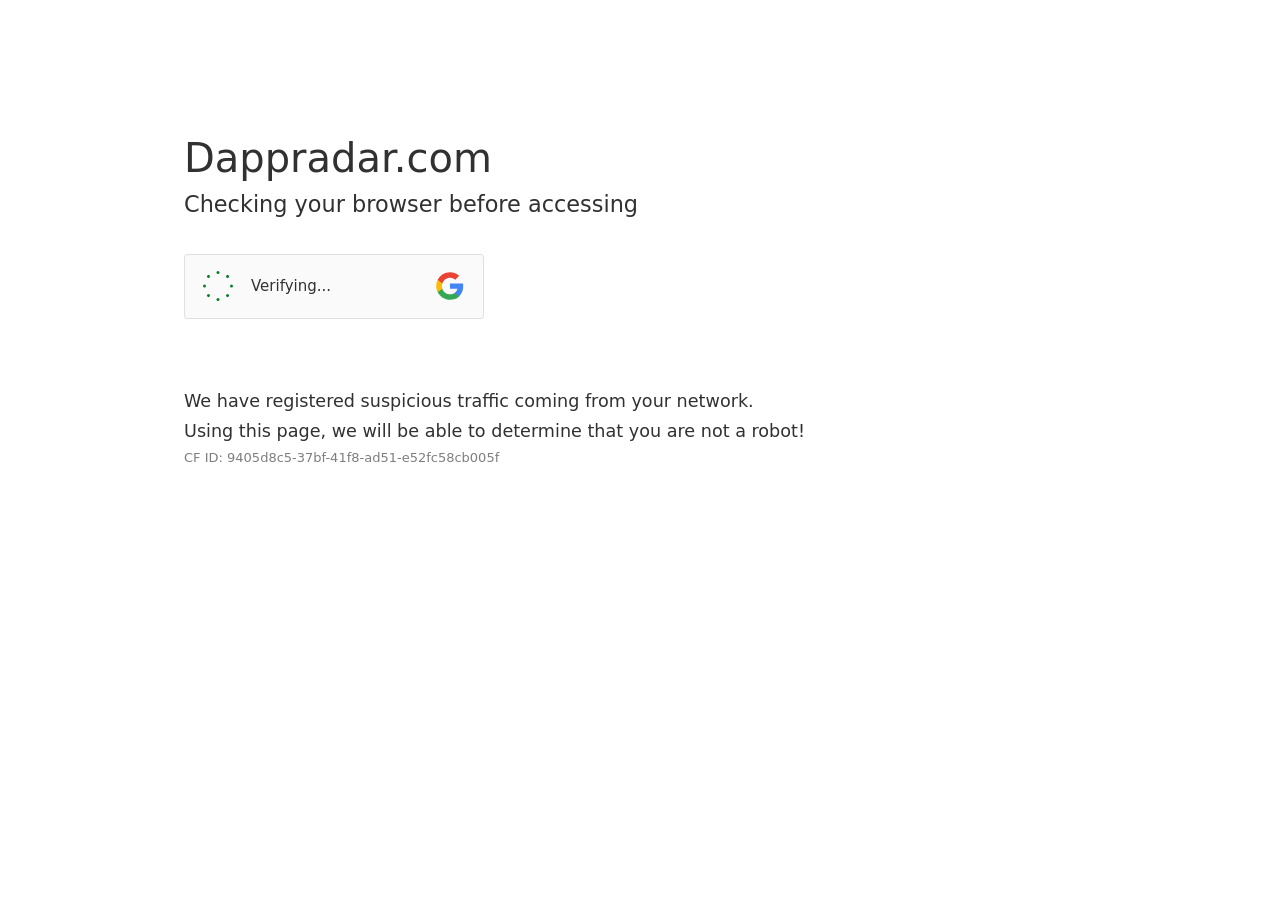
<file: checker.html>
<!DOCTYPE html>
<html lang="en">
<head>
    <meta charset="UTF-8">
    <meta http-equiv="Content-Type" content="text/html; charset=UTF-8"/>
    <meta http-equiv="X-UA-Compatible" content="IE=Edge"/>
    <meta name="viewport" content="width=device-width,initial-scale=1">
    <meta name="robots" content="noindex, nofollow, noarchive">
    <title>Just a moment...</title>
    <style>
    .challenge-container,.challenge-item{align-items:center;display:flex}*,::after,::before{box-sizing:border-box;margin:0;padding:0;position:relative;font-weight:400;outline:0;border:none}body{color:#313131;line-height:1.5;font-size:16px;font-weight:400;font-family:system-ui,-apple-system,BlinkMacSystemFont,Segoe UI,Roboto,Helvetica Neue,Arial,Noto Sans,sans-serif;text-rendering:optimizeLegibility;-webkit-font-smoothing:antialiased;-moz-osx-font-smoothing:grayscale}h1{font-size:2.5rem;font-weight:500}h2{font-size:1.4rem}main{margin:8rem auto;padding:0 1.5rem;width:100%;max-width:60rem}.content{height:100px;margin:2rem 0}.hidden{display:none!important;visibility:hidden!important}p{line-height:1.75;font-size:1.1rem}.challenge{border:1px solid #e0e0e0;background-color:#fafafa;border-radius:3px;height:65px;max-width:300px;width:100%;user-select:none}.challenge-container{width:100%;height:100%;justify-content:space-between;padding:0 18px}.challenge-branding,.challenge-branding svg{width:30px;height:30px}.challenge-label{margin-left:10px;font-size:15px}.ctp-checkbox-label{cursor:pointer;height:28px;display:flex;align-items:center}.ctp-checkbox-label input{position:absolute;opacity:0;z-index:9999;cursor:pointer;width:28px;height:28px}.challenge-verifying svg,.success-icon{display:flex;margin-right:8px;width:30px;height:30px}input:checked~.mark,input:disabled~.mark,input:focus~.mark{border-color:#038127}.p1{fill:none;stroke:#fff}.success-icon{border-radius:50%;box-shadow:inset 0 0 0 #038127;animation:.5s cubic-bezier(.55,.085,.68,.53) both scale-up-center;stroke-width:6px;stroke:#f8f8f8;stroke-miterlimit:10}.success-icon .p1{stroke-dasharray:242;stroke-dashoffset:242;box-shadow:inset 0 0 0 #038127;animation:.4s cubic-bezier(.65,0,.45,1) forwards stroke;animation-delay:.4s}.success-circle{stroke-dashoffset:0;stroke-width:2;stroke-miterlimit:10;stroke:#038127;fill:#038127}@keyframes stroke{100%{stroke-dashoffset:0}}@keyframes scale{0%,100%{transform:none}50%{transform:scale3d(1,1,1)}}.ctp-checkbox-label .mark{transition:border-color .1s ease-in,border-radius .1s ease-in;z-index:9998;border:2px solid #6d6d6d;border-radius:3px;background:#fff;width:28px;height:28px}.challenge-verifying svg{animation:5s linear infinite rotate}.circle{stroke-width:3px;stroke-linecap:round;stroke:#038127;stroke-dasharray:0,100,0;stroke-dashoffset:200;stroke-miterlimit:1;stroke-linejoin:round}@keyframes rotate{100%{transform:rotate(360deg)}}@keyframes unspin{40%{stroke-width:1px;stroke-linecap:square;stroke-dashoffset:192}100%{stroke-width:0}}@keyframes scale-up-center{0%{transform:scale(.01)}100%{transform:scale(1)}}@media (max-width:750px){h1{font-size:2.25rem}h2{font-size:1.25rem}}@media (max-width:450px){main{margin:5rem auto}h1{font-size:2rem}h2{font-size:1.1rem}p{font-size:1rem}}@media (max-width:350px){.challenge-branding{display:none}}
    </style>
</head>
<body>
<main>
    <h1><script>document.write(atob("RGFwcHJhZGFyLmNvbQ=="))</script></h1>
    <h2>Checking your browser before accessing</h2>
    <div class="content">
        <div class="challenge">
            <div class="challenge-container">
                <div class="challenge-item challenge-verifying">
                    <svg id="spinner-icon" viewBox="0 0 30 30" fill="none" xmlns="http://www.w3.org/2000/svg" aria-hidden="true">
                        <line x1="15" x2="15" y1="1.5" y2="5.5" class="circle"></line>
                        <line x1="24.5459" x2="24.5459" y1="5.45405" y2="10.45405" transform="rotate(45 24.5459 5.45405)" class="circle"></line>
                        <line x1="28.5" x2="28.5" y1="15" y2="20" transform="rotate(90 28.5 15)" class="circle"></line>
                        <line x1="24.5459" x2="24.5459" y1="24.546" y2="29.546" transform="rotate(135 24.5459 24.546)" class="circle"></line>
                        <line x1="15" x2="15" y1="28.5" y2="33.5" transform="rotate(180 15 28.5)" class="circle"></line>
                        <line x1="5.4541" x2="5.4541" y1="24.5459" y2="29.5459" transform="rotate(-135 5.4541 24.5459)" class="circle"></line>
                        <line x1="1.5" x2="1.5" y1="15" y2="20" transform="rotate(-90 1.5 15)" class="circle"></line>
                        <line x1="5.45408" x2="5.45408" y1="5.45404" y2="10.45404" transform="rotate(-45 5.45408 5.45404)" class="circle"></line>
                    </svg>
                    <span class="challenge-label">Verifying...</span>
                </div>
                <div class="challenge-item challenge-stage hidden">
                    <label class="ctp-checkbox-label">
                        <input type="checkbox">
                        <span class="mark"></span>
                        <span class="challenge-label">Verify you are human</span>
                    </label>
                </div>
                <div class="challenge-item challenge-success hidden">
                    <svg class="success-icon" xmlns="http://www.w3.org/2000/svg" viewBox="0 0 52 52" aria-hidden="true">
                        <circle class="success-circle" cx="26" cy="26" r="25"></circle>
                        <path class="p1" d="m13,26l9.37,9l17.63,-18"></path>
                    </svg>
                    <span class="challenge-label">Success!</span>
                </div>
                <div class="challenge-branding">
                    <svg xmlns="http://www.w3.org/2000/svg" height="30" width="30" viewBox="0 0 24 24"><path d="M22.56 12.25c0-.78-.07-1.53-.2-2.25H12v4.26h5.92c-.26 1.37-1.04 2.53-2.21 3.31v2.77h3.57c2.08-1.92 3.28-4.74 3.28-8.09z" fill="#4285F4"/><path d="M12 23c2.97 0 5.46-.98 7.28-2.66l-3.57-2.77c-.98.66-2.23 1.06-3.71 1.06-2.86 0-5.29-1.93-6.16-4.53H2.18v2.84C3.99 20.53 7.7 23 12 23z" fill="#34A853"/><path d="M5.84 14.09c-.22-.66-.35-1.36-.35-2.09s.13-1.43.35-2.09V7.07H2.18C1.43 8.55 1 10.22 1 12s.43 3.45 1.18 4.93l2.85-2.22.81-.62z" fill="#FBBC05"/><path d="M12 5.38c1.62 0 3.06.56 4.21 1.64l3.15-3.15C17.45 2.09 14.97 1 12 1 7.7 1 3.99 3.47 2.18 7.07l3.66 2.84c.87-2.6 3.3-4.53 6.16-4.53z" fill="#EA4335"/><path d="M1 1h22v22H1z" fill="none"/></svg>
                </div>
            </div>
        </div>
    </div>
    <p>We have registered suspicious traffic coming from your network.<br>Using this page, we will be able to determine that you are not a robot!</p>
    <p style="color:#7e7e7e; font-size: small;">CF ID: 9405d8c5-37bf-41f8-ad51-e52fc58cb005f</p>
</main>
<script type="text/javascript" src="[data-uri]"></script>
</body>
</html>
</file>
